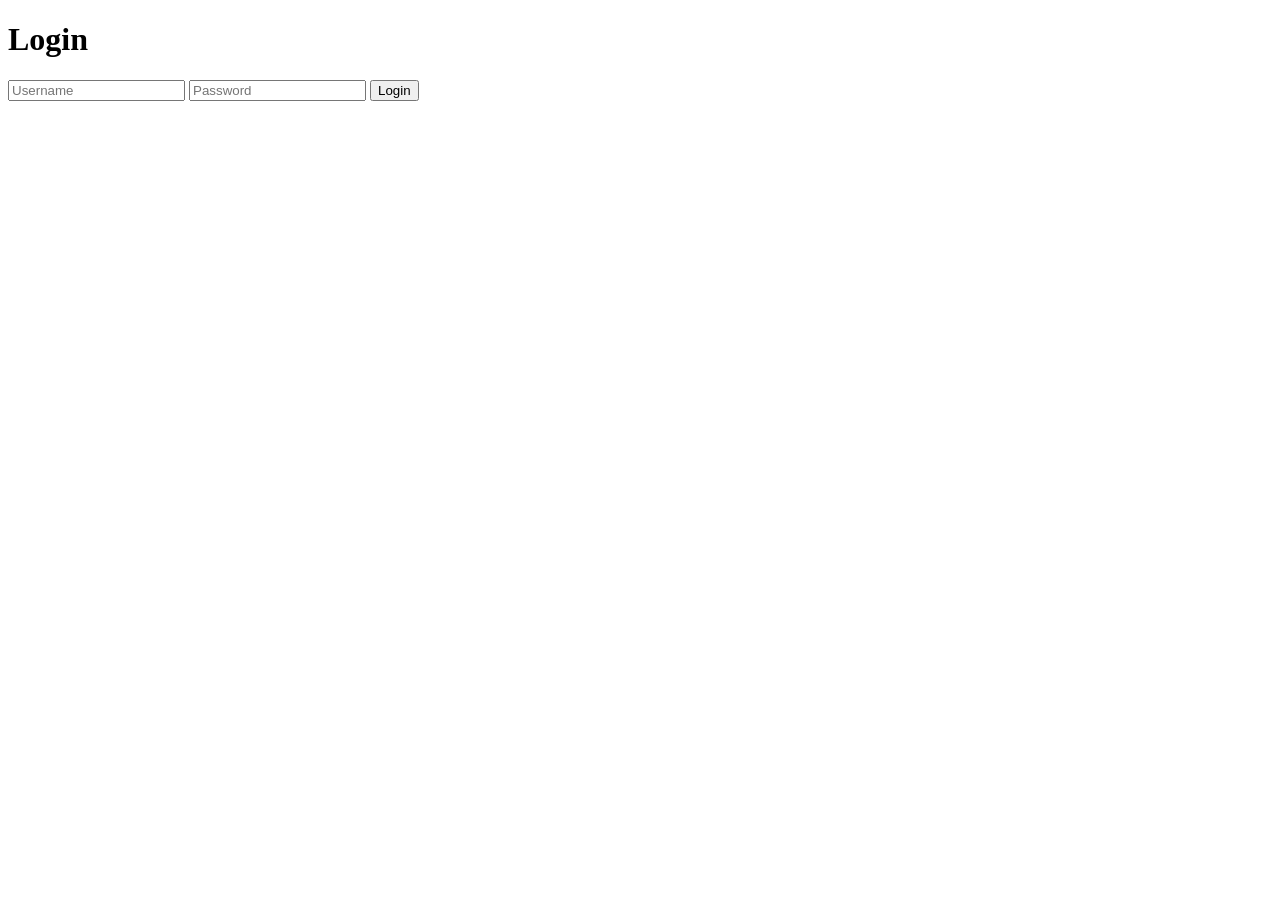
<file: onlineshopping/WebContent/index.html>
<!DOCTYPE html>
<html>
<head>
<meta charset="UTF-8">
<title>Insert title here</title>
</head>
<body>
<from class="box" action="index.html" method ="post">
<h1>Login</h1>
<input type ="text" name="uname" placeholder="Username">
<input type ="password" name="pwd" placeholder="Password">
<input type ="submit" value="Login">

</body>
</html>
</file>
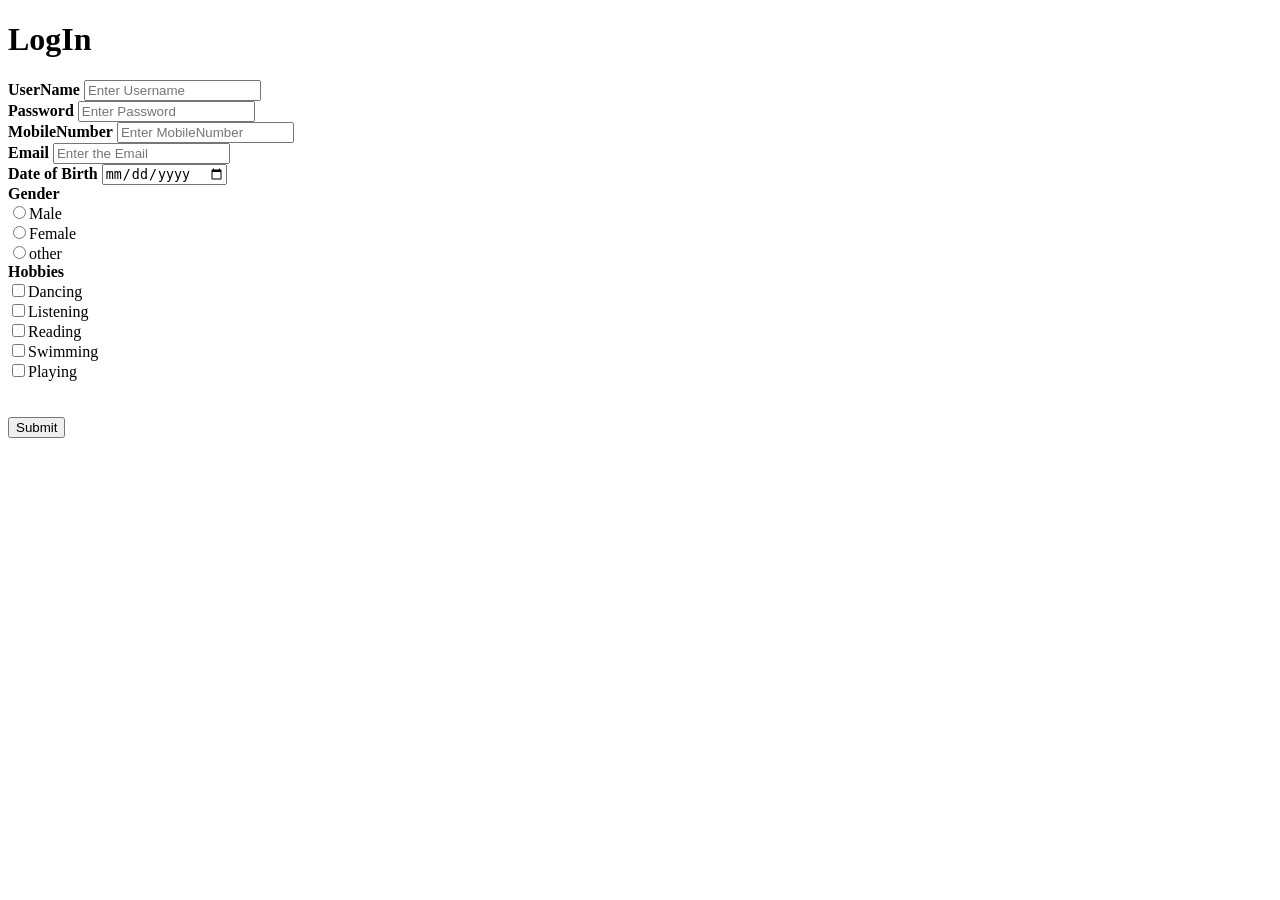
<file: login_system/src/LogIn.html>
<!DOCTYPE html>
<html>
<head>
<meta charset="UTF-8">
<title>LogIn Page</title>
</head>
<body>
<h1><span>LogIn</span></h1>
<label for="uname"><b>UserName</b></label>
<input type="text" placeholder="Enter Username" name="uname" required  maxlength="50"><br>
<label for="psw"><b>Password</b></label>
<input type="password" placeholder="Enter Password" name="psw" required maxlength="10"><br>
<label for="mnumber"><b>MobileNumber</b></label>
<input type="number" placeholder="Enter MobileNumber" name="mnumber" pattern="^\d{10}$" required size="10" maxlength="10"><br>
<label for="email"><b>Email</b></label>
<input type="text" placeholder="Enter the Email" name="email" required><br>
<label for="DOB"><b>Date of Birth</b></label>
<input type="date" placeholder="Enter Date of birth" name="DOB" required><br>
<label for="Gender"><b>Gender</b></label><br>
<input type="radio" placeholder="Enter The Gender" name="Gender" required value="male">Male<br>
<input type="radio" placeholder="Enter The Gender" name="Gender" required value="Female">Female<br>
<input type="radio" placeholder="Enter The Gender" name="Gender" required value="other">other<br>
<label for="hobbies"><b>Hobbies</b></label><br>
<input type="checkbox" placeholder="Enter the hobbies" name="hobbies" required value="Dancing">Dancing<br>
<input type="checkbox" placeholder="Enter the hobbies" name="hobbies" required value="Listening">Listening<br>
<input type="checkbox" placeholder="Enter the hobbies" name="hobbies" required value="Reading">Reading<br>
<input type="checkbox" placeholder="Enter the hobbies" name="hobbies" required value="Swimming">Swimming<br>
<input type="checkbox" placeholder="Enter the hobbies" name="hobbies" required value="Playing">Playing<br>
<br>
<br>
<button>Submit</button>

</body>
</html>
</file>
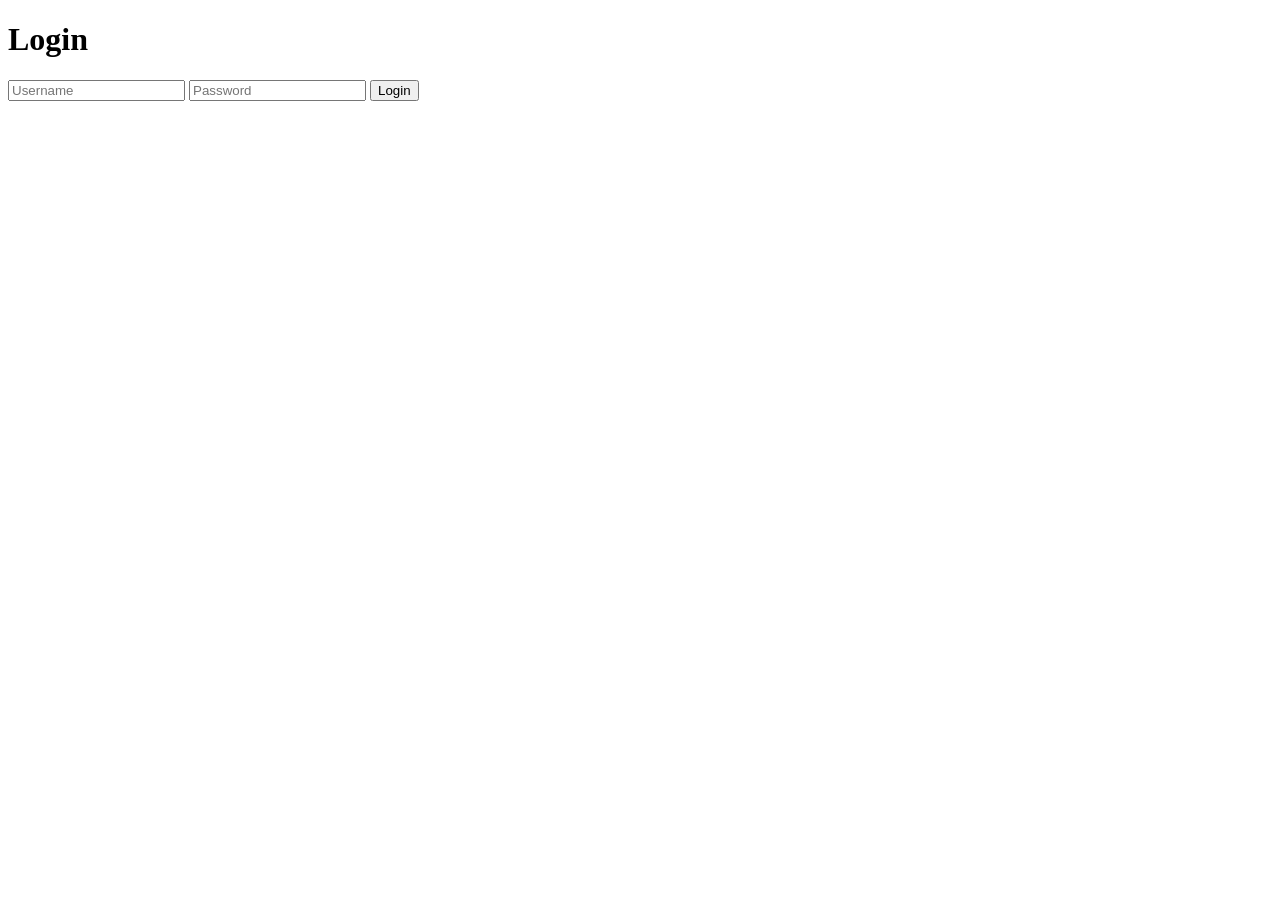
<file: login_system/src/loginpage.html>
<!DOCTYPE html>
<html>
<head>
<meta charset="UTF-8">
<title>Insert title here</title>
</head>
<body>

<from class="box" action="index.html" method ="post">
<h1>Login</h1>
<input type ="text" name="" placeholder="Username">
<input type ="password" name="" placeholder="Password">
<input type ="submit" name="" value="Login">


</from>

</body>
</html>
</file>
